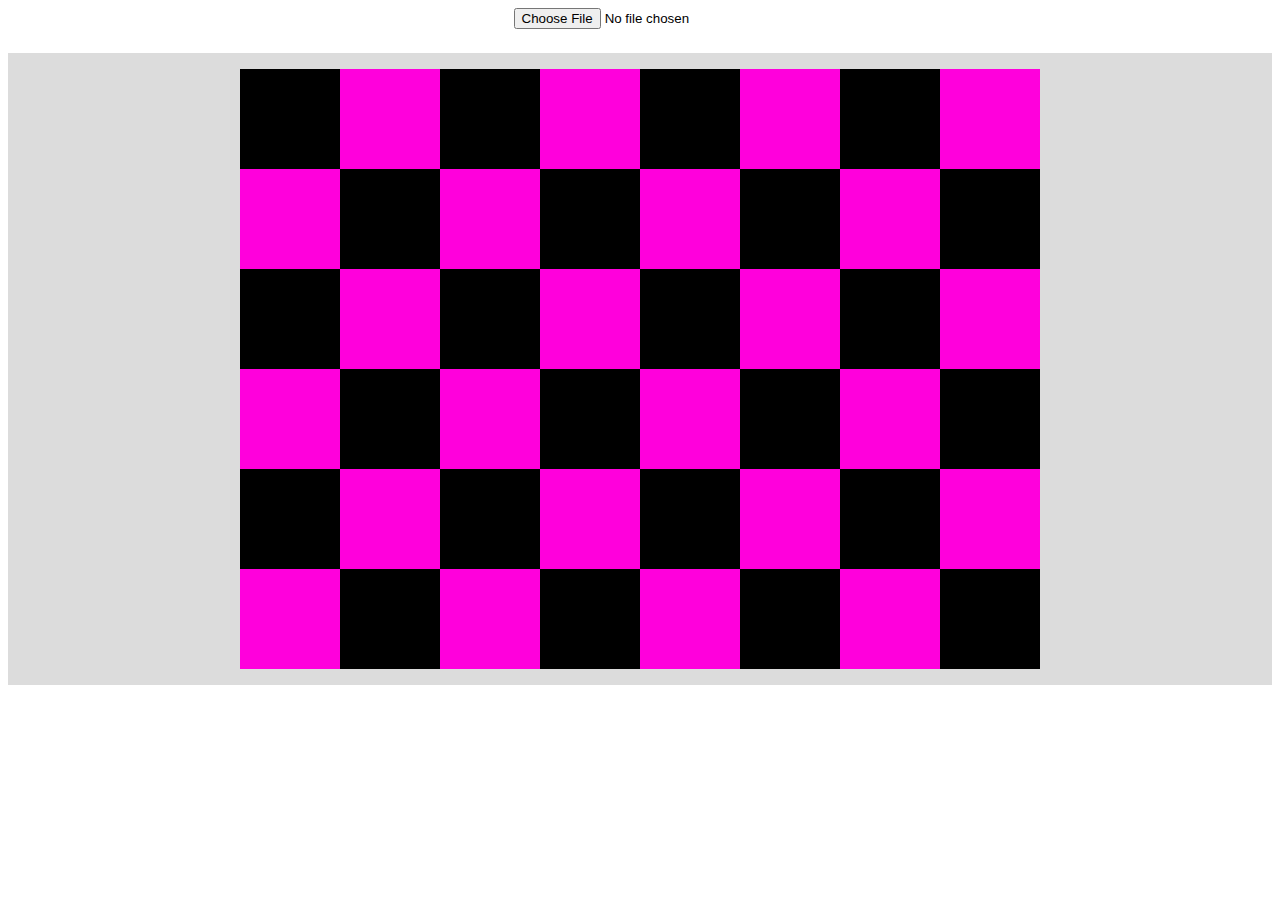
<file: WebImagem/index.html>
<!DOCTYPE html>
<html lang="en">
<head>
    <meta charset="UTF-8">
    <meta name="viewport" content="width=device-width, initial-scale=1.0">
    <title>Imagems</title>
    <link rel="stylesheet" href="2.css">
</head>
<body>
    <div class="upload-imagem-wrap">
        <input type="file" accept="image/*" name="img-upload" id="img-upload">
    </div>

    <div class="imagem-container">
        <img data-zoom="1" id="main-imagem" src="missing.png" alt="Imagem">
    </div>
    <script src="2.js"></script>
</body>
</html>
</file>
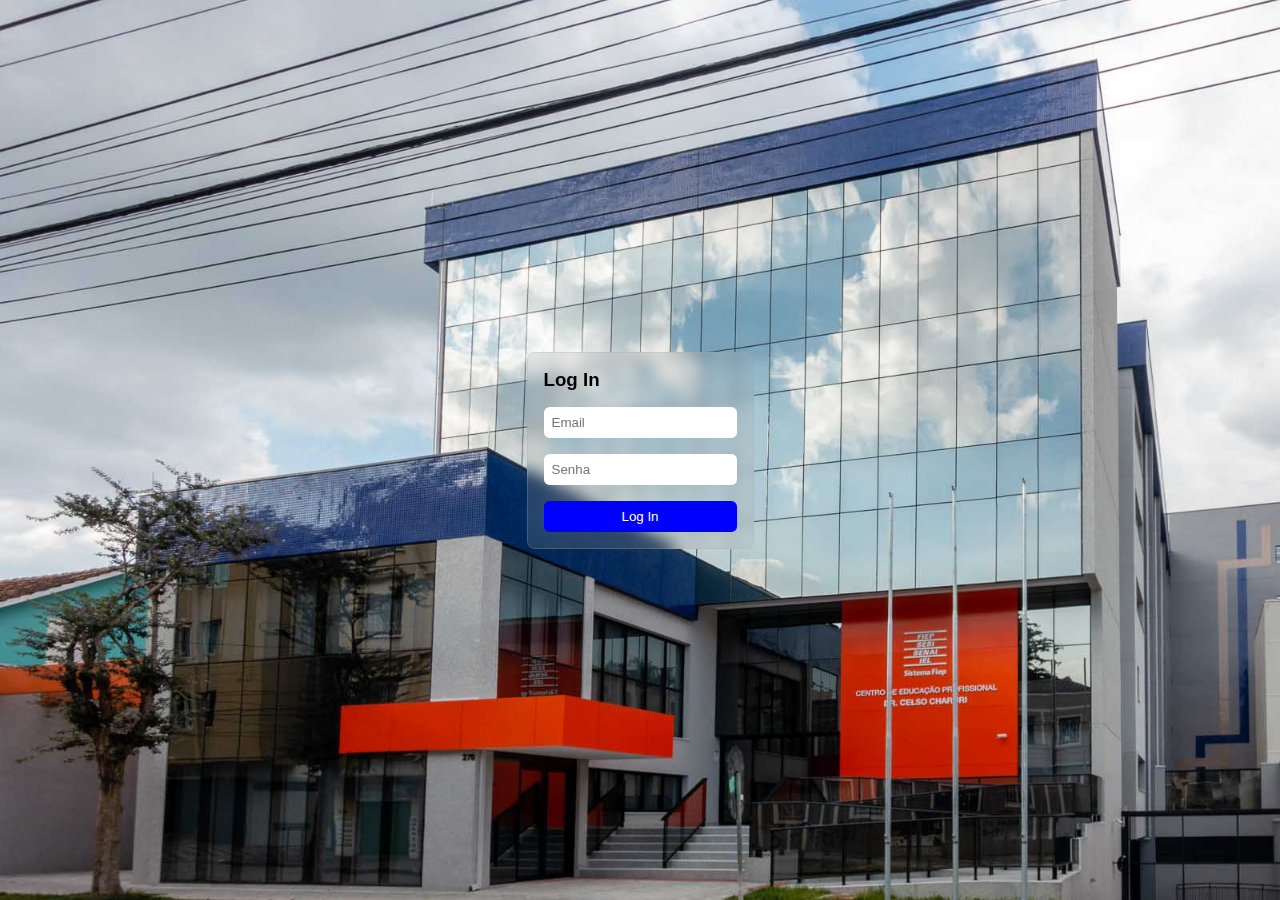
<file: WebLogin/index.html>
<!DOCTYPE html>
<html lang="en">
<head>
    <meta charset="UTF-8">
    <meta name="viewport" content="width=device-width, initial-scale=1.0">
    <title>Login</title>
    <link rel="stylesheet" href="style.css">
</head>
<body>
    <div class="login-form">
        <h3>Log In</h3>
        <input placeholder="Email" type="email" name="input-email" id="input-email">
        <input placeholder="Senha" type="password" name="input-password" id="input-password">
        <button id="login-btn">Log In</button>
    </div>

    <script>

        if (localStorage.getItem('logado') === "true")
        {
            window.location.assign('user.html');
        }

        const USERS = [
            {name: 'longhi', email: 'dev@longhi.me', senha: 'minhasenha2000'},
            {name: 'nicolas', email: 'nicolas@gmail.com', senha: 'nicolas123'}
        ]
        
        document.querySelector('#login-btn').onclick = () => {
            var inputEmail = document.querySelector('#input-email').value;
            var inputPassword = document.querySelector('#input-password').value;

            USERS.forEach(user => {
                if (user.email === inputEmail && user.senha === inputPassword)
                {
                    localStorage.setItem('nome', user.name);
                    localStorage.setItem('logado', "true");
                    localStorage.setItem('user', JSON.stringify(user));
                }
            });

            if (localStorage.getItem('logado') != "true")
            {
                alert('Email ou Senha incorreto!')
            } else {
                window.location.assign('user.html');
            }
        }
    </script>
</body>
</html>
</file>
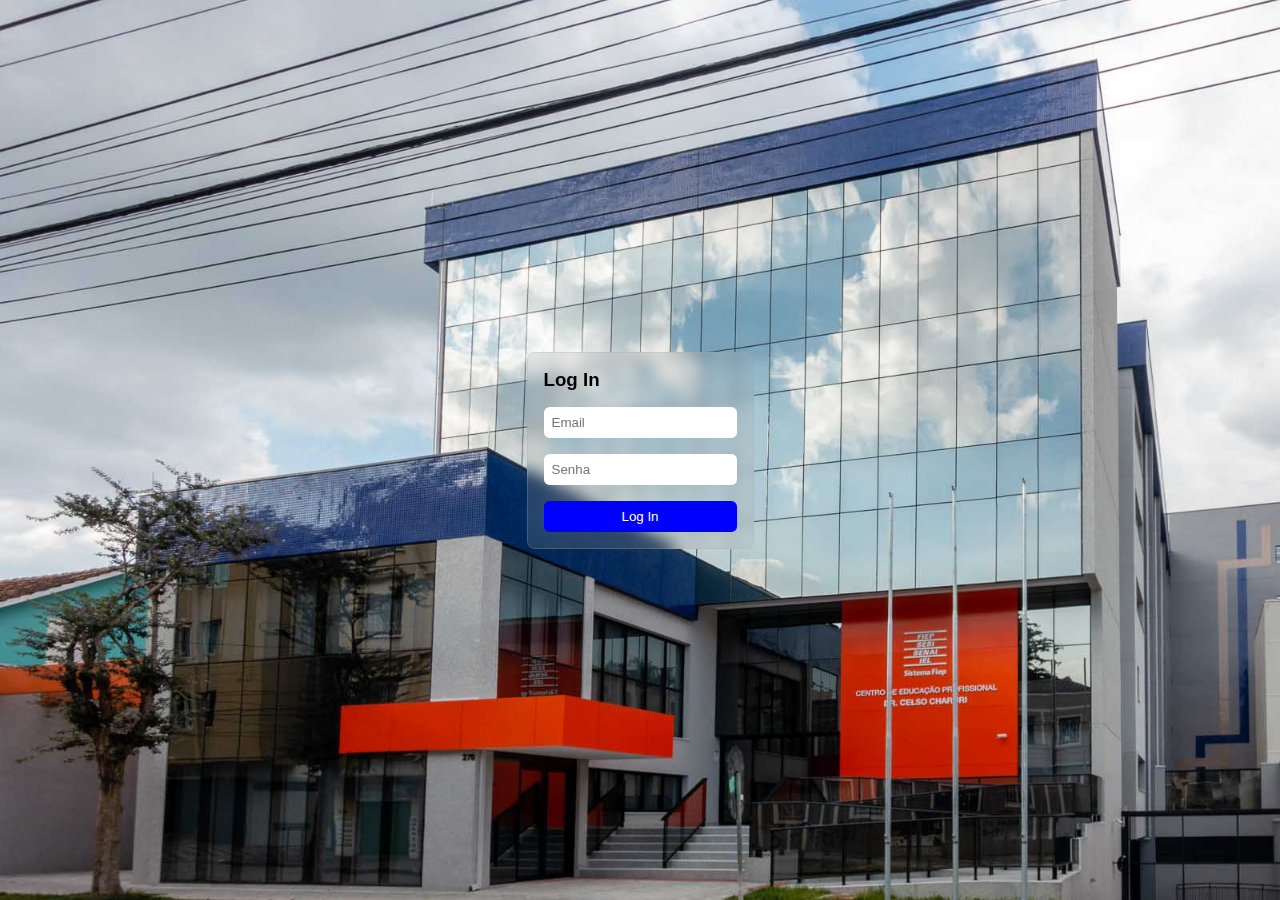
<file: WebLogin/user.html>
<!DOCTYPE html>
<html lang="en">
<head>
    <meta charset="UTF-8">
    <meta name="viewport" content="width=device-width, initial-scale=1.0">
    <title>Document</title>
    <style>
        body {
            font-family: sans-serif;
            display: flex;
            align-items: center;
            justify-content: center;
            flex-direction: column;
            height: 100vh;
        }

        button {
            background-color: red;
            color: white;
            padding: .5rem;
            border: none;
            border-radius: .25rem;
        }
        button:hover {
            background-color: #f66;
        }
    </style>
</head>
<body>
    <h1>Bem vindo, <span class="user-nome"></span>!</h1>

    <button id="deslogar-btn">Deslogar</button>
    <script>
        
        if (localStorage.getItem('logado') !== "true") {
            window.location.assign('/WebLogin')
        }

        document.querySelector('.user-nome').textContent = localStorage.getItem('nome');

        document.querySelector('#deslogar-btn').onclick = () => {
            localStorage.removeItem('nome');
            localStorage.removeItem('logado');
            localStorage.removeItem('user');
            window.location.assign('/WebLogin');
        }
    </script>
</body>
</html>
</file>
<file: WebImagem/2.css>
.upload-imagem-wrap{
    display: flex;
    justify-content: center;
    width: 100%;
    height: 5vh;
}

.imagem-container {
    overflow: hidden;
    padding: 1rem;
    background-color: gainsboro;
    display: flex;
    align-items: center;
    justify-content: center;
    
    max-width: 100%;
    max-height: 90vh;
}

.main-imagem {
    position: relative;
}
</file>
<file: WebLogin/style.css>
* {
    margin: 0;
    padding: 0;
    font-family: sans-serif;
}

body {
    display: flex;
    align-items: center;
    justify-content: center;
    background-image: url('bg.jpg');
    background-position: center;
    background-repeat: no-repeat;
    background-size: cover;
    height: 100vh;
}

.login-form {
    background-color: #aaa3;
    border: #aaa4 1px solid;
    border-radius: .5rem;
    backdrop-filter: blur(7px);
    padding: 1rem;
    display: flex;
    flex-direction: column;
    gap: 1rem;
}

.login-form > input, .login-form > button {
    padding: .5rem;
    border: none;
    outline: none;
    border-radius: .35rem;
}
.login-form > button {
    background-color: blue;
    color: white;
}
.login-form > button:hover {
    background-color: rgb(80, 80, 255);
}
</file>
